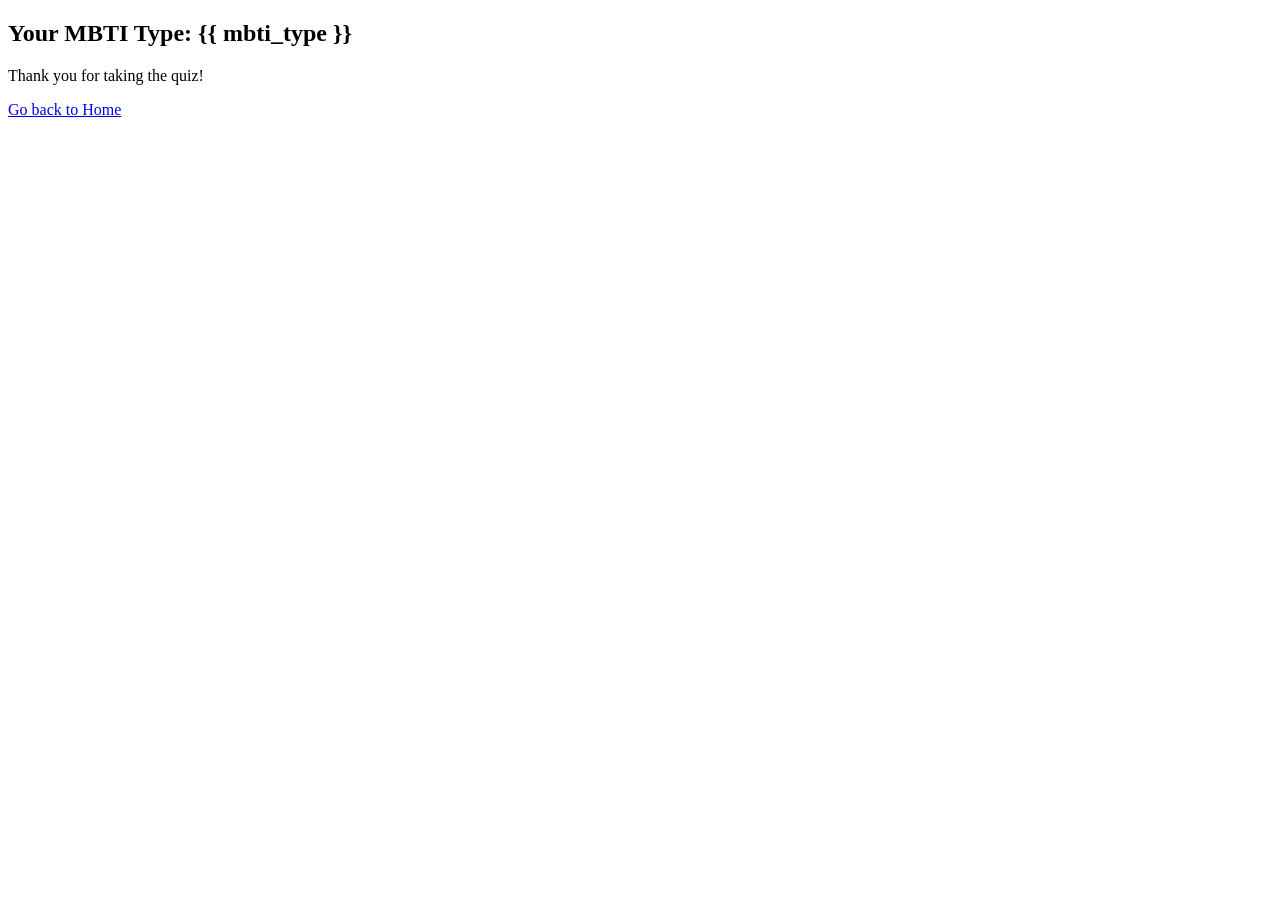
<file: templates/result.html>
<!DOCTYPE html>
<html lang="en">
<head>
  <meta charset="UTF-8">
  <title>MBTI Result</title>
</head>
<body>
  <h2>Your MBTI Type: {{ mbti_type }}</h2>
  <p>Thank you for taking the quiz!</p>
  <a href="/">Go back to Home</a>
</body>
</html>
</file>
